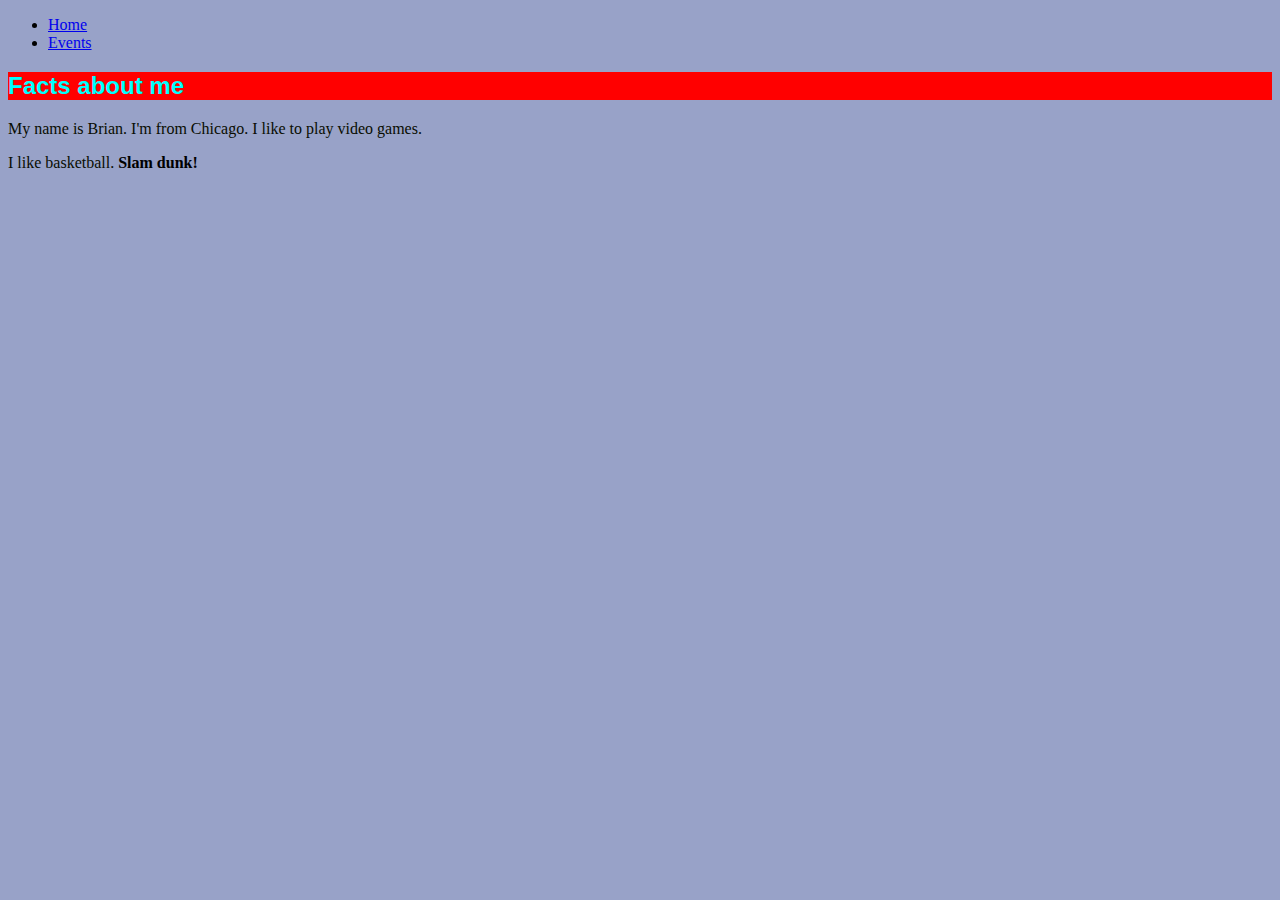
<file: index.html>
<!DOCTYPE html>
<html>
    <head>
        <title>Brian Webpage</title>
        <style>
            h2 {
                color: aqua;
                font-family: 'Franklin Gothic Medium', 'Arial Narrow', Arial, sans-serif;
                background-color: red;
            }

            p{
                color: rgb(9, 13, 1)
            }
        </style>
    </head>

    <body style="background-color: rgb(152, 162, 200);">
        <nav>
            <ul>
                <li>
                    <a href="#">Home</a>
                </li>
                <li>
                    <a href="event.html">Events</a>
                </li>
            </ul>            
        </nav>
        <h2>Facts about me</h2>
        <p>My name is Brian. I'm from Chicago. I like to play video games.</p>
        <p>I like basketball. <strong style="color: black">Slam dunk!</strong></p>

        <script>console.log('hello world!');</script>
        <script src="indexjs.js"></script>
        <!--Place script at end of html-->
    </body>
</html>
</file>
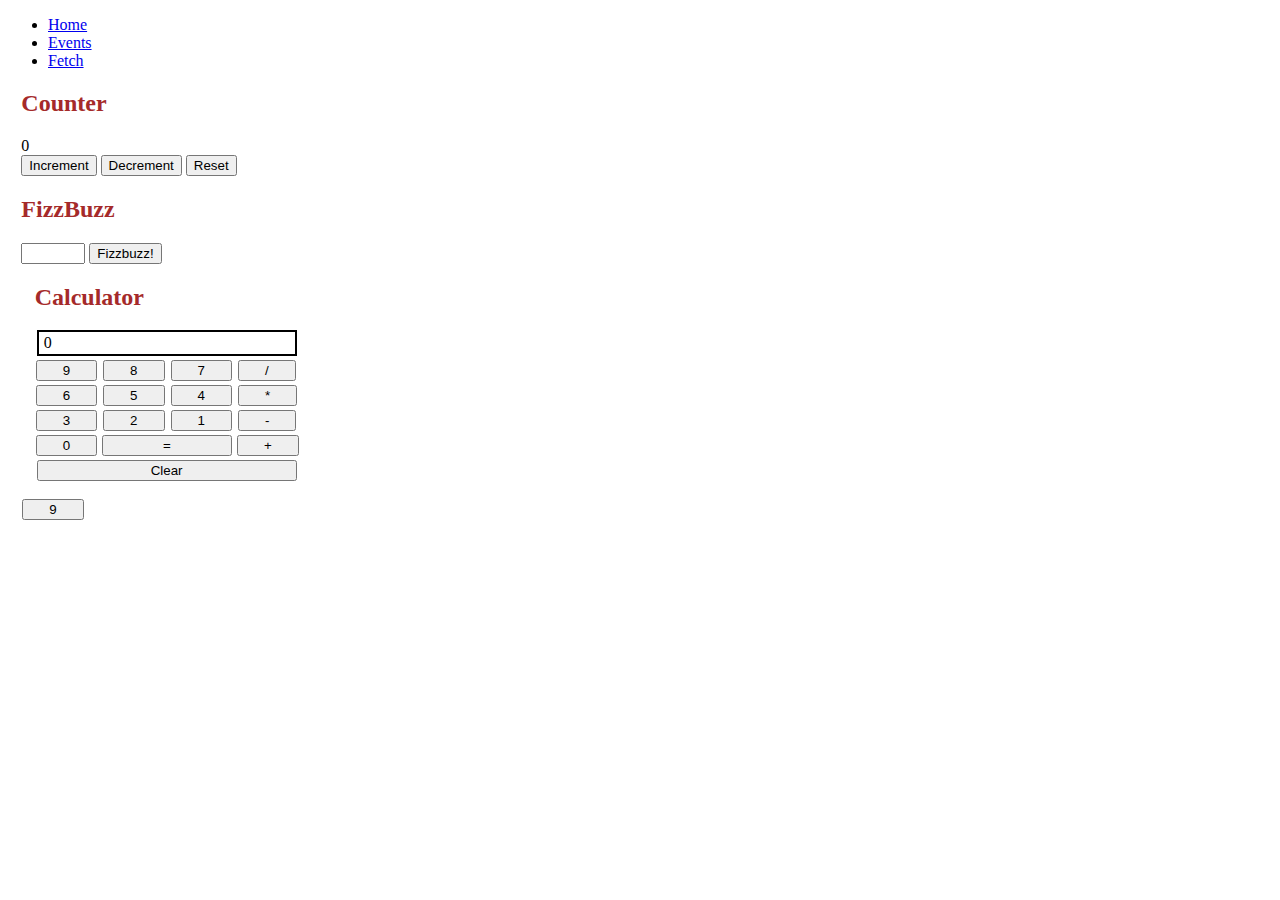
<file: event.html>
<!DOCTYPE html>
<html lang="en">
<head>
    <meta charset="UTF-8">
    <meta http-equiv="X-UA-Compatible" content="IE=edge">
    <meta name="viewport" content="width=device-width, initial-scale=1.0">
    <title>Document</title>
    <link rel="stylesheet" href="style.css">
</head>
<body>
    <nav>
        <ul>
            <li>
                <a href="index.html">Home</a>
            </li>
            <li>
                <a href="#">Events</a>
            </li>
            <li>
                <a href="fetch.html">Fetch</a>
            </li>
        </ul>
    </nav>
    <div class="container">
        <h2>Counter</h2>
        <div id="count">0</div>     <!-- the onclick functions affect the count here -->
        <button onclick="increment()">Increment</button>
        <button onclick="decrement()">Decrement</button>
        <button onclick="reset()">Reset</button>            
    </div>
        
        <!-- if event, use ; and type 'return false' -->
        <!-- even.preventDefault() -->
        <!-- event bubbling -->
        <!-- event.stopPropagation ()-->

    <div class="container">
        <h2>FizzBuzz</h2>
        <input type="number" max="100" min="1" name="fizzbuzz-input" id="fizzbuzz-input">
        <button onclick="fizzbuzz()">Fizzbuzz!</button>
        <div id="fizzbuzz-output"></div>
        <!-- a placeholder div to print your output-->

    <div class="container">
        <h2>Calculator</h2>
        <div id="expression">0
            <!-- This is where i'll output the expression user is entering -->
        </div>        
        <button type="button" class="calc-num" value="9" onclick="display('9')" >9</button>
        <button class="calc-num" value="8">8</button>
        <button class="calc-num" value="7">7</button>
        <button class="operation" value="/">/</button>       
        <br>      
        <button class="calc-num" value="6">6</button>
        <button class="calc-num" value="5">5</button>
        <button class="calc-num" value="4">4</button>
        <button class="operation" value="*">*</button>
        <br>               
        <button class="calc-num" value="3">3</button>
        <button class="calc-num" value="2">2</button>
        <button class="calc-num" value="1">1</button>
        <button class="operation" value="-">-</button>
        <br>        
        <button class="calc-num" value="0">0</button>            
        <button id="equals">=</button>
        <button class="operation" value="+">+</button>
        <br>
        <button id="clear" value="clear">Clear</button>           
    </div>

    <input type="button" class="calc-num" value="9" onclick="display('9')">
    <script src="events.js"></script>
</body>
</html>
</file>
<file: style.css>
.heading {
    font-style: italic;
}
h1 {
    color: orange;
}
h2 {
    color: brown;
}

#p-tag-example {
    color: cadetblue;
}

.container {
    margin: 10pt;
}

#expression {    
    width: 260px;
    box-sizing: border-box;
    border: 2px solid black;
    margin: 2px;                            /* if displayed solo, all directions have same value*/
    padding: 2px 2px 2px 5px;               /* affects show clockwise: top right bottom left*/
}                                           /* if displayed as a pair, first value affects top and bottom, second value affect left and right*/

.calc-num, .operation {
    margin: 2px 1px;
    padding: 1px 25px;
}

.calc-num:hover, .operation:hover, #equals:hover, #clear:hover {
    background-color: lightgray;
}

#equals{
    padding: 1px 59px;
}

#clear{
    margin: 2px;
    padding: 1px 112px;
}

#submit {
    padding: 2px 4px 1px 2px;
    margin: 0px 1px 1px 10px;
}
</file>
